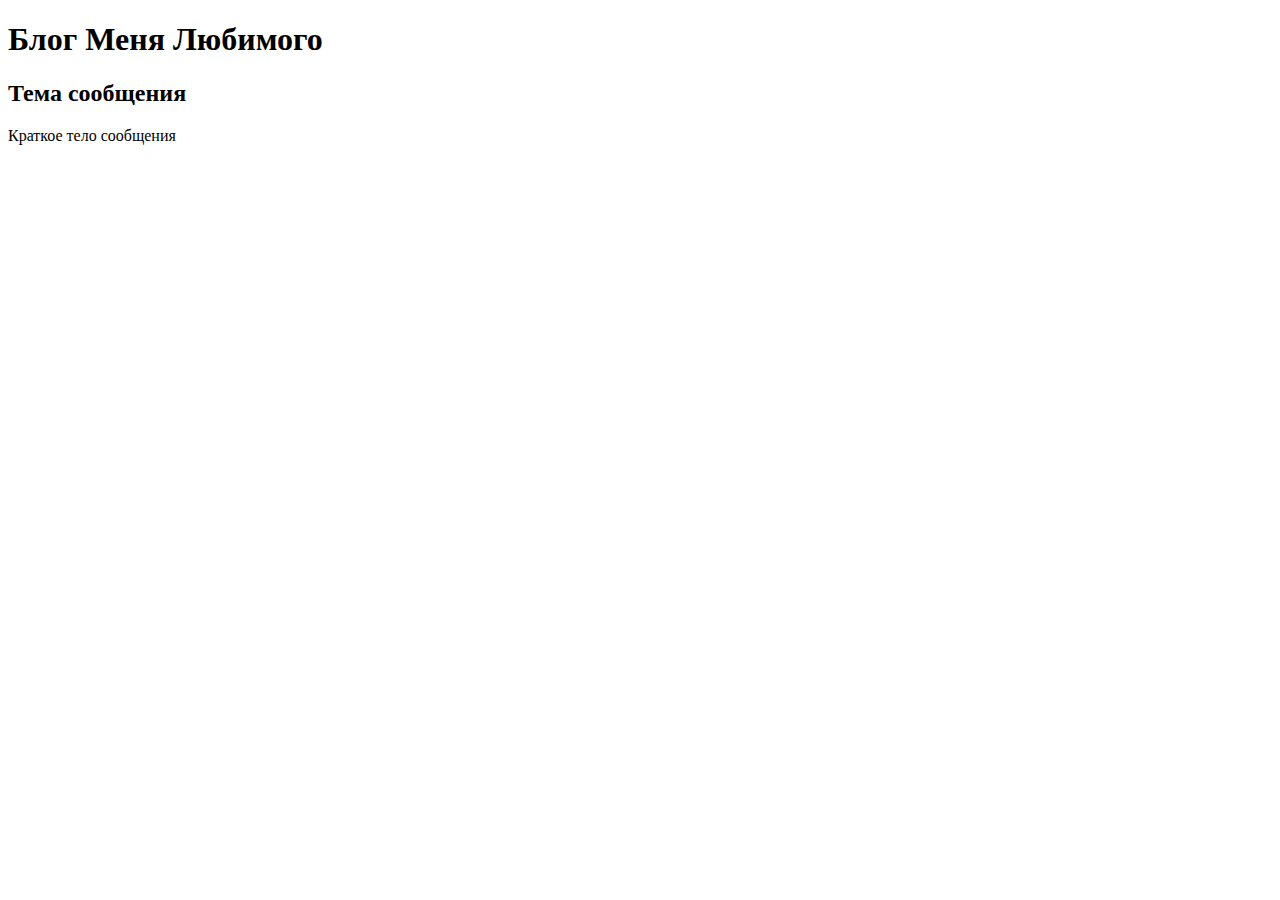
<file: myBlog/tmpl/index.html>
<!DOCTYPE html>
<html lang="en">
<head>
    <meta charset="UTF-8">
    <title>Главная</title>
</head>
<body>
    <h1>Блог Меня Любимого</h1>
    <article>
        <h2>Тема сообщения</h2>
        <div>Краткое тело сообщения</div>
    </article>
</body>
</html>
</file>
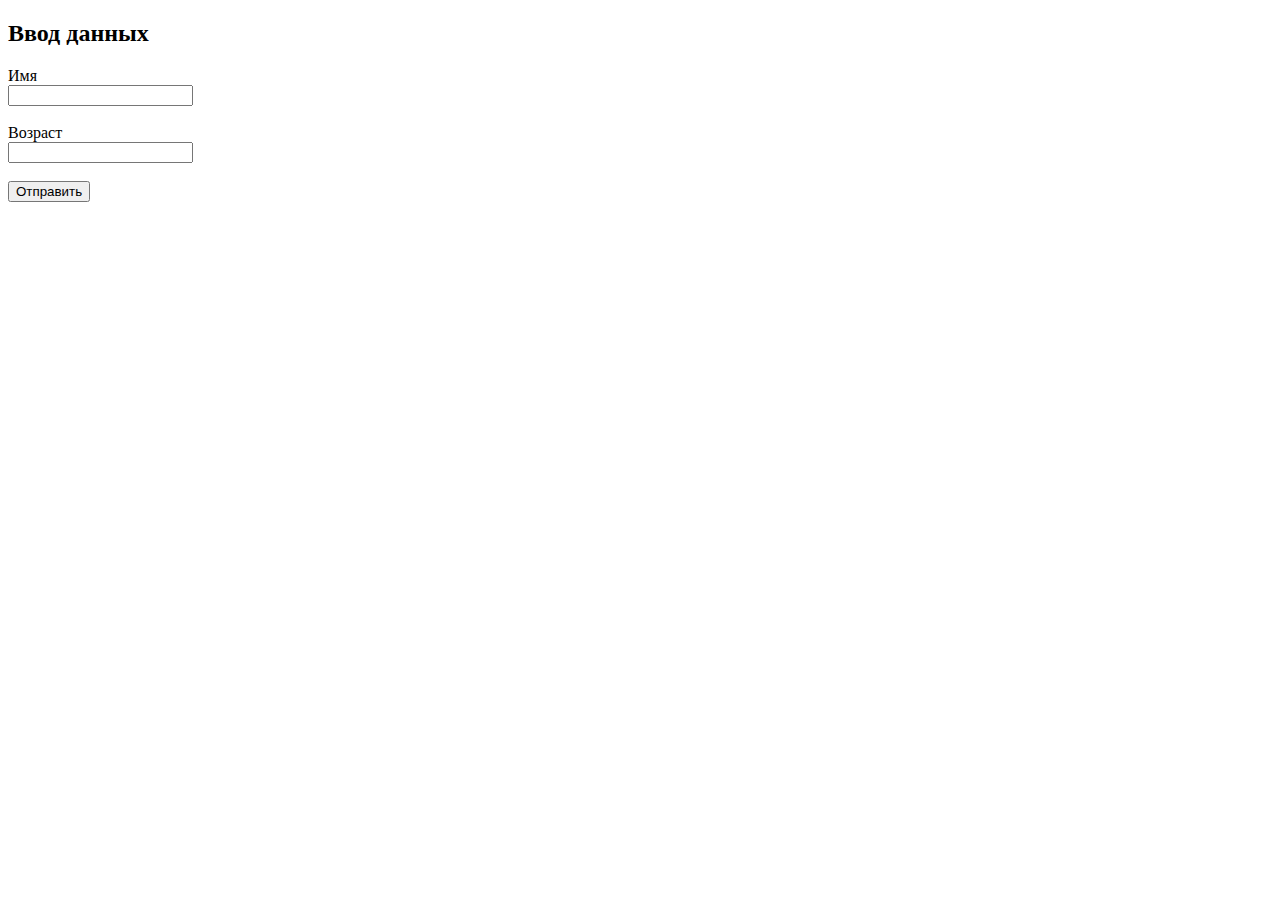
<file: chapter_2/less_2/user.html>
<!DOCTYPE html>
<html>
<head>
    <meta charset="UTF-8">
    <title>Ввод данных</title>
</head>
<body>
<h2>Ввод данных</h2>
<form method="POST" action="postform">
    <label>Имя</label><br>
    <input type="text" name="username" /><br><br>
    <label>Возраст</label><br>
    <input type="number" name="userage" /><br><br>
    <input type="submit" value="Отправить" />
</form>
</body>
</html>
</file>
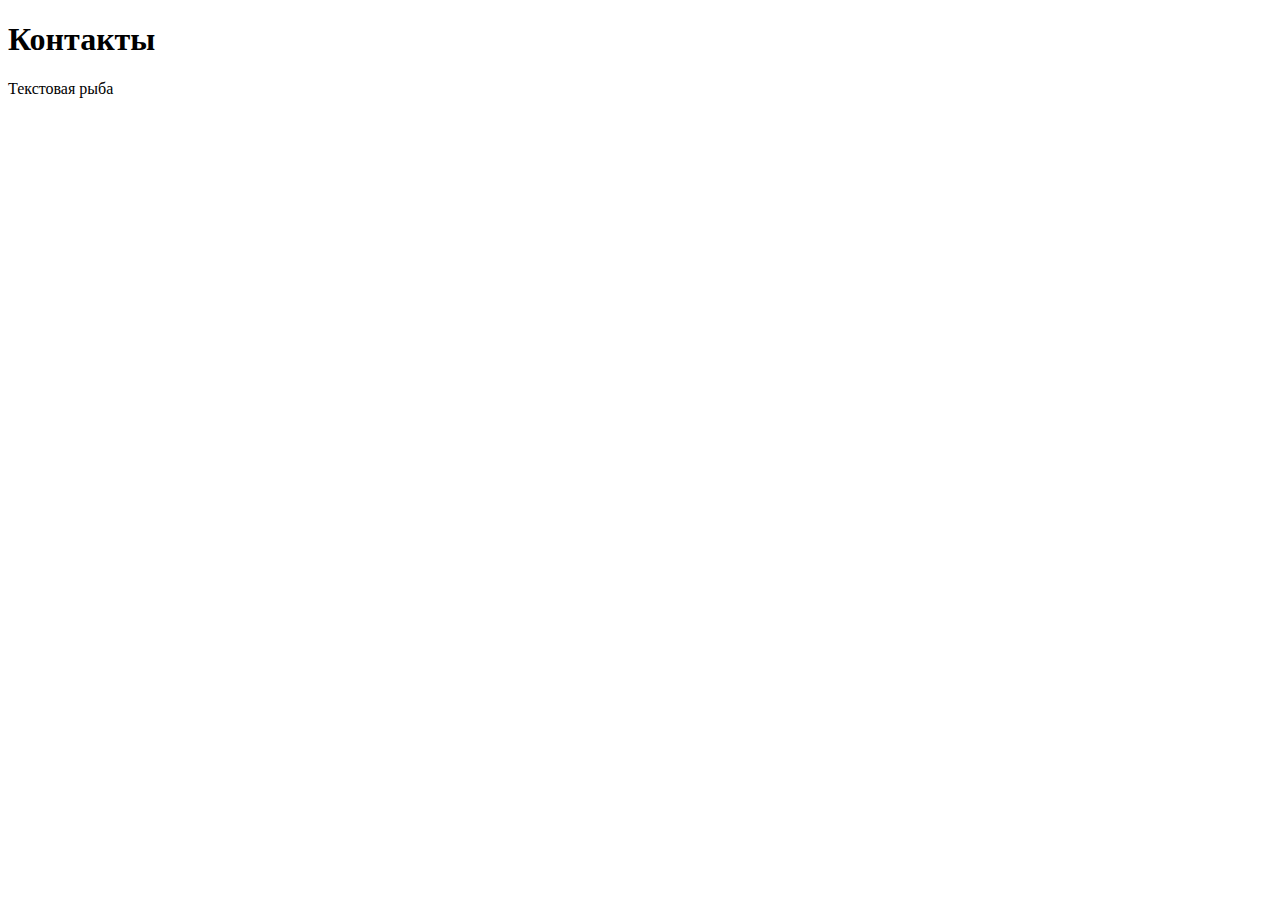
<file: lesson_1/assets/web/about.html>
<!DOCTYPE html>
<html lang="en">
<head>
    <meta charset="UTF-8">
    <title>Конткты</title>
</head>
<body>
    <div>
        <h1>Контакты</h1>
        <p>Текстовая рыба</p>
    </div>
</body>
</html>
</file>
